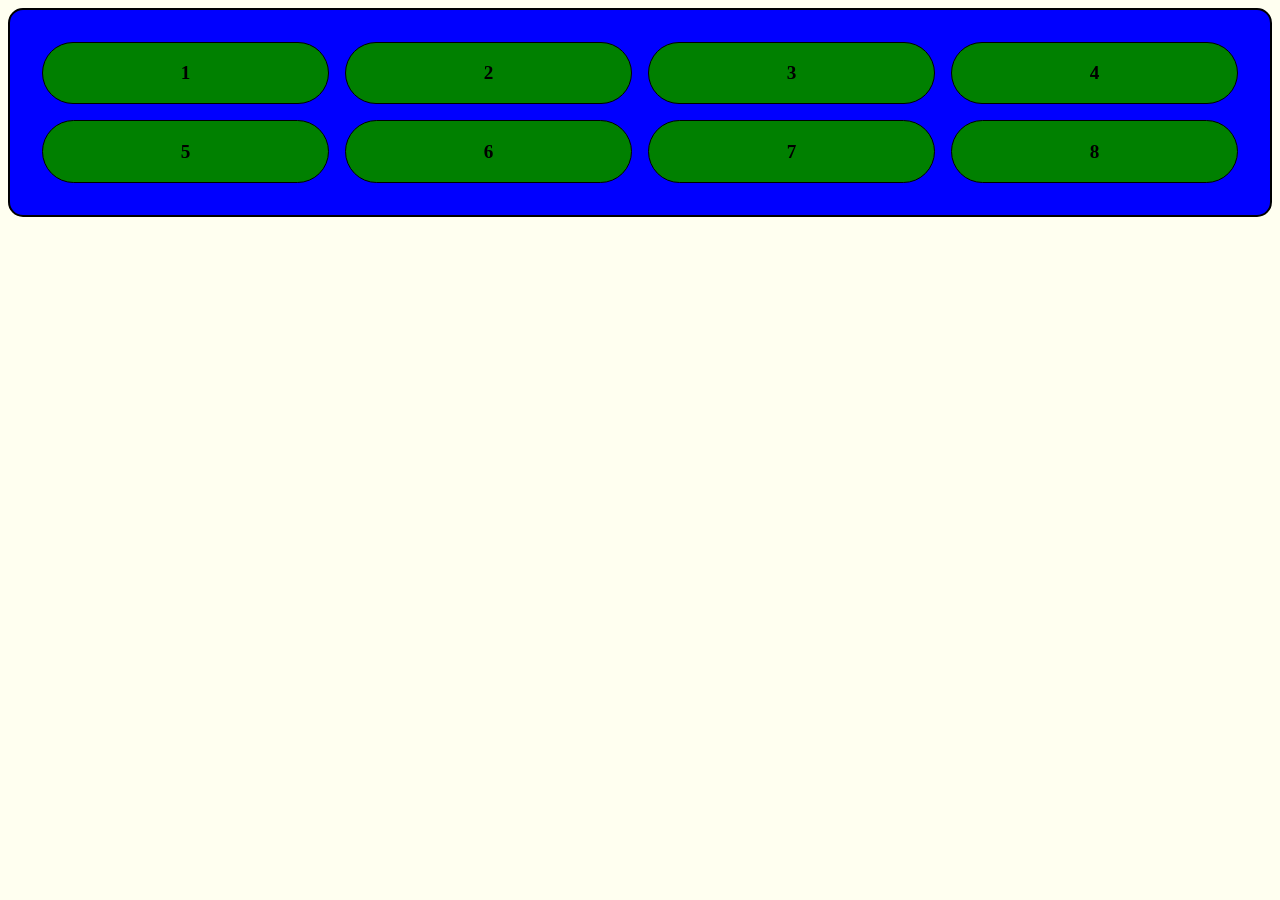
<file: aula_10_05/index.html>
<!DOCTYPE html>
<html lang="pt-br">
<head>
    <meta charset="UTF-8">
    <meta http-equiv="X-UA-Compatible" content="IE=edge">
    <meta name="viewport" content="width=device-width, initial-scale=1.0">
    <link rel="stylesheet" href="style.css">
    <title>Aula 10/05</title>
</head>
<body>
    
    <div id="div-container">
        <div id="div_1">1</div>
        <div id="div_2">2</div>
        <div id="div_3">3</div>
        <div id="div_4">4</div>
        <div id="div_5">5</div>
        <div id="div_6">6</div>
        <div id="div_7">7</div>
        <div id="div_8">8</div>
    </div>
    
</body>
</html>
</file>
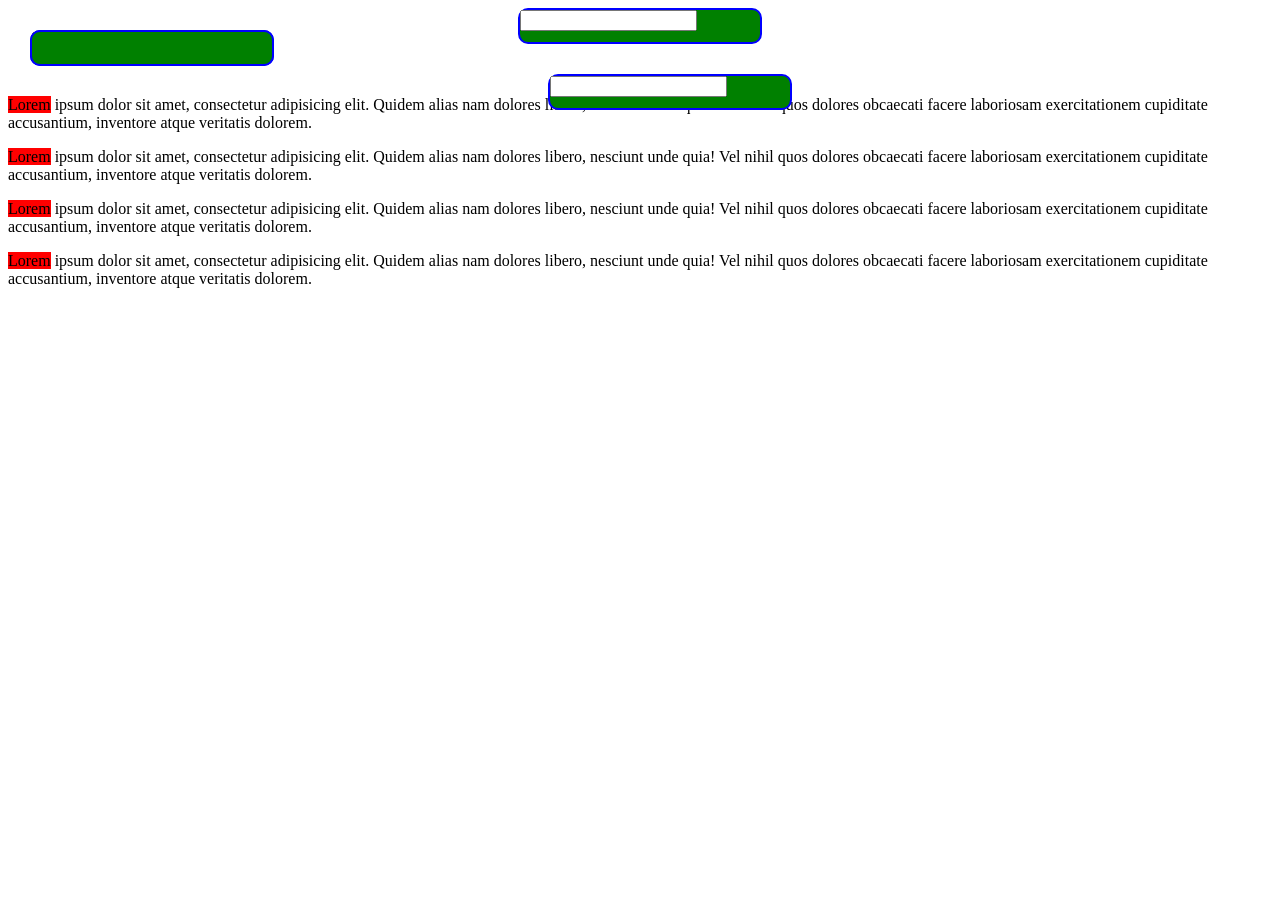
<file: aula_12_04/index.html>
<!DOCTYPE html>
<html lang="en">
<head>
    <meta charset="UTF-8">
    <meta http-equiv="X-UA-Compatible" content="IE=edge">
    <meta name="viewport" content="width=device-width, initial-scale=1.0">
    <link rel="stylesheet" href="./style.css">
    <script type="text/javascript" src="./script.js" defer></script>
    <title>Document</title>
</head>
<body>
    <div class="meu_elemento" id="static"><input type="number" id="entrada"></div>
    <div class="meu_elemento" id="relative"><input id="numero"></div>
    <div class="meu_elemento" id="absolute"><input type="number" id="entrada"></div>
    <div class="meu_elemento" id="fixed"></div>
    <p><span class="meu_span">Lorem</span> ipsum dolor sit amet, consectetur adipisicing elit. Quidem alias nam dolores libero, nesciunt unde quia! Vel nihil quos dolores obcaecati facere laboriosam exercitationem cupiditate accusantium, inventore atque veritatis dolorem.</p>
    <p><span class="meu_span">Lorem</span> ipsum dolor sit amet, consectetur adipisicing elit. Quidem alias nam dolores libero, nesciunt unde quia! Vel nihil quos dolores obcaecati facere laboriosam exercitationem cupiditate accusantium, inventore atque veritatis dolorem.</p>
    <p><span class="meu_span">Lorem</span> ipsum dolor sit amet, consectetur adipisicing elit. Quidem alias nam dolores libero, nesciunt unde quia! Vel nihil quos dolores obcaecati facere laboriosam exercitationem cupiditate accusantium, inventore atque veritatis dolorem.</p>
    <p><span class="meu_span">Lorem</span> ipsum dolor sit amet, consectetur adipisicing elit. Quidem alias nam dolores libero, nesciunt unde quia! Vel nihil quos dolores obcaecati facere laboriosam exercitationem cupiditate accusantium, inventore atque veritatis dolorem.</p>

</body>
</html>
</file>
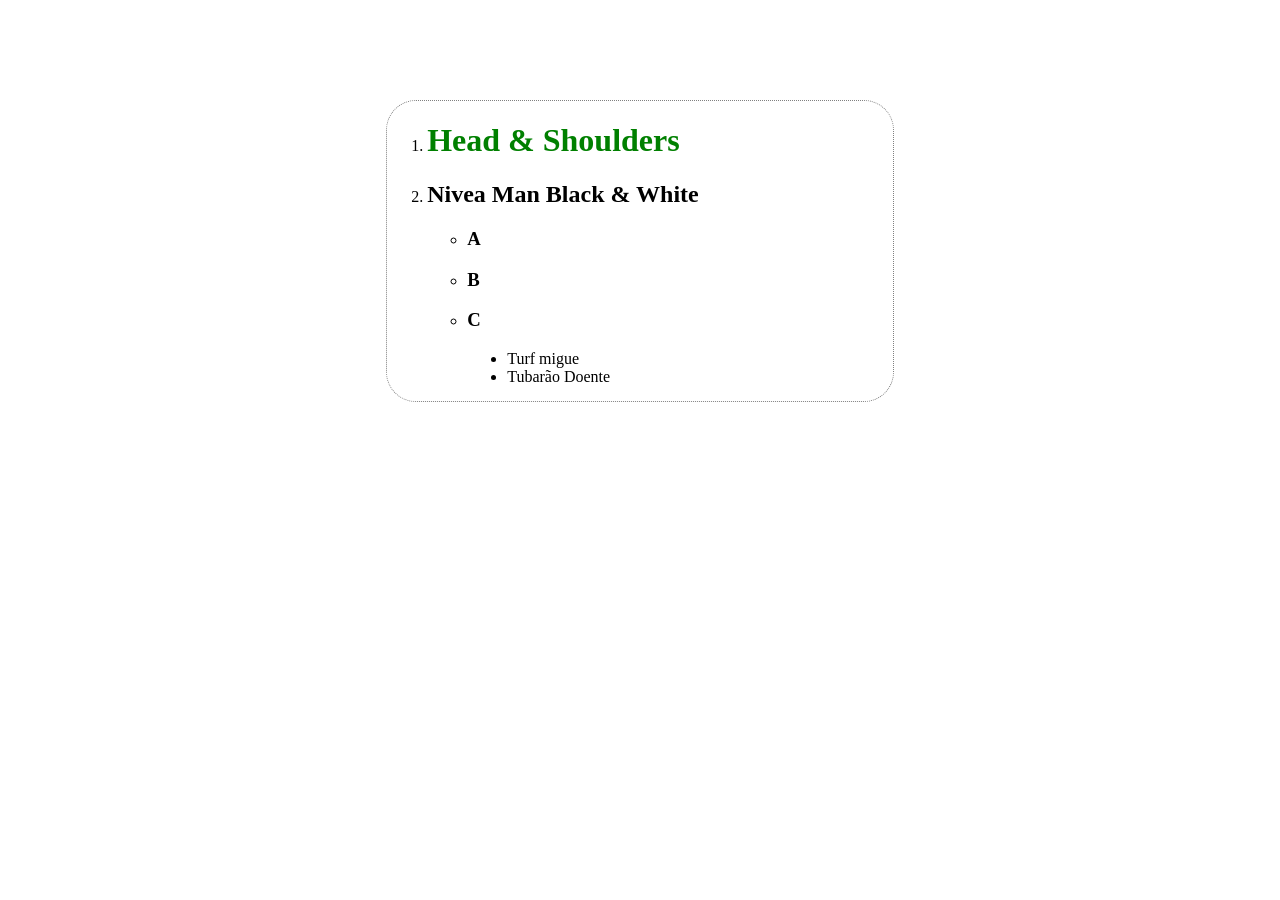
<file: aula_13_03/index.html>
<!DOCTYPE html>
<html lang="pt-br">
<head>
    <meta charset="UTF-8">
    <meta http-equiv="X-UA-Compatible" content="IE=edge">
    <meta name="viewport" content="width=device-width, initial-scale=1.0">
    <link rel="stylesheet" href="./style.css">
    <title>Document</title>
</head>
<body>
    <div class="luis">
        <ol>
            <li> <h1> Head & Shoulders</span> </h1>  </li>
            <li> <h2>Nivea Man Black & White</h2> </li>
            <ul>
                <li> <h3>A</h3>  </li>
                <li> <h3>B</h3>  </li>
                <li> <h3>C</h3> </li>
                <menu>
                    <li> Turf migue </li>
                    <li> Tubarão Doente </li>
                </menu>
            </ul>
        </ol>        
    </div>

</body>
</html>
</file>
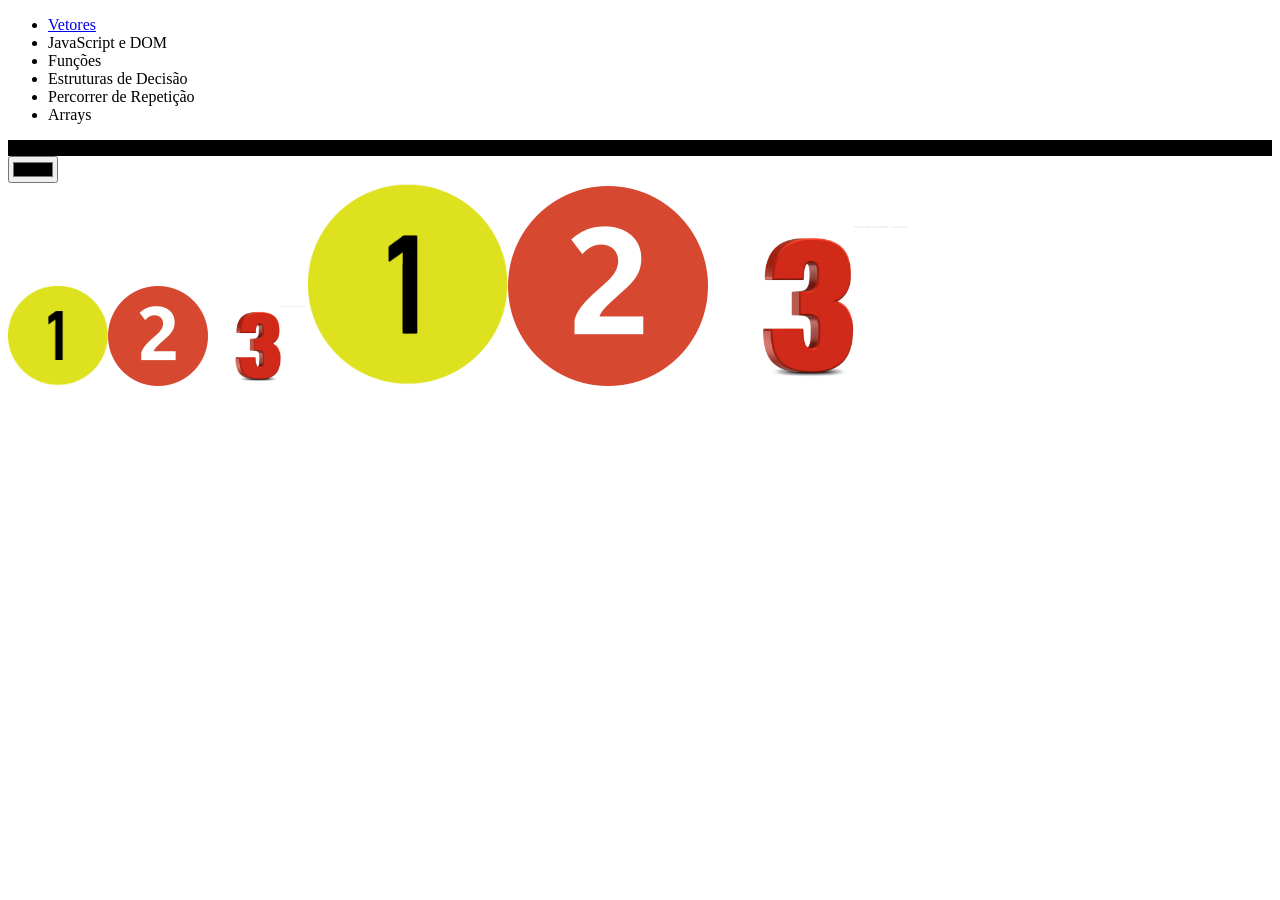
<file: aula_15_05/index.html>
<!DOCTYPE html>
<html lang="pt-br">
<head>
    <meta charset="UTF-8">
    <meta http-equiv="X-UA-Compatible" content="IE=edge">
    <meta name="viewport" content="width=device-width, initial-scale=1.0">
    <title>Percorrendo Arrays</title>
    <script src="script.js" defer></script>
</head>
<body>
    <ul>
        <li><a
            href="globo.com"
            target="_blank"
        >Vetores</a></li>
        <li>JavaScript e DOM</li>
        <li>Funções</li>
        <li>Estruturas de Decisão</li>
        <li>Percorrer de Repetição</li>
        <li>Arrays</li>
    </ul>
    <div>
    <div id="colorida"></div>
    <input type="color" id="input_cor">
    </div>
    <div>
        <div id="imagens">
        
    </div>
</body>
</html>
</file>
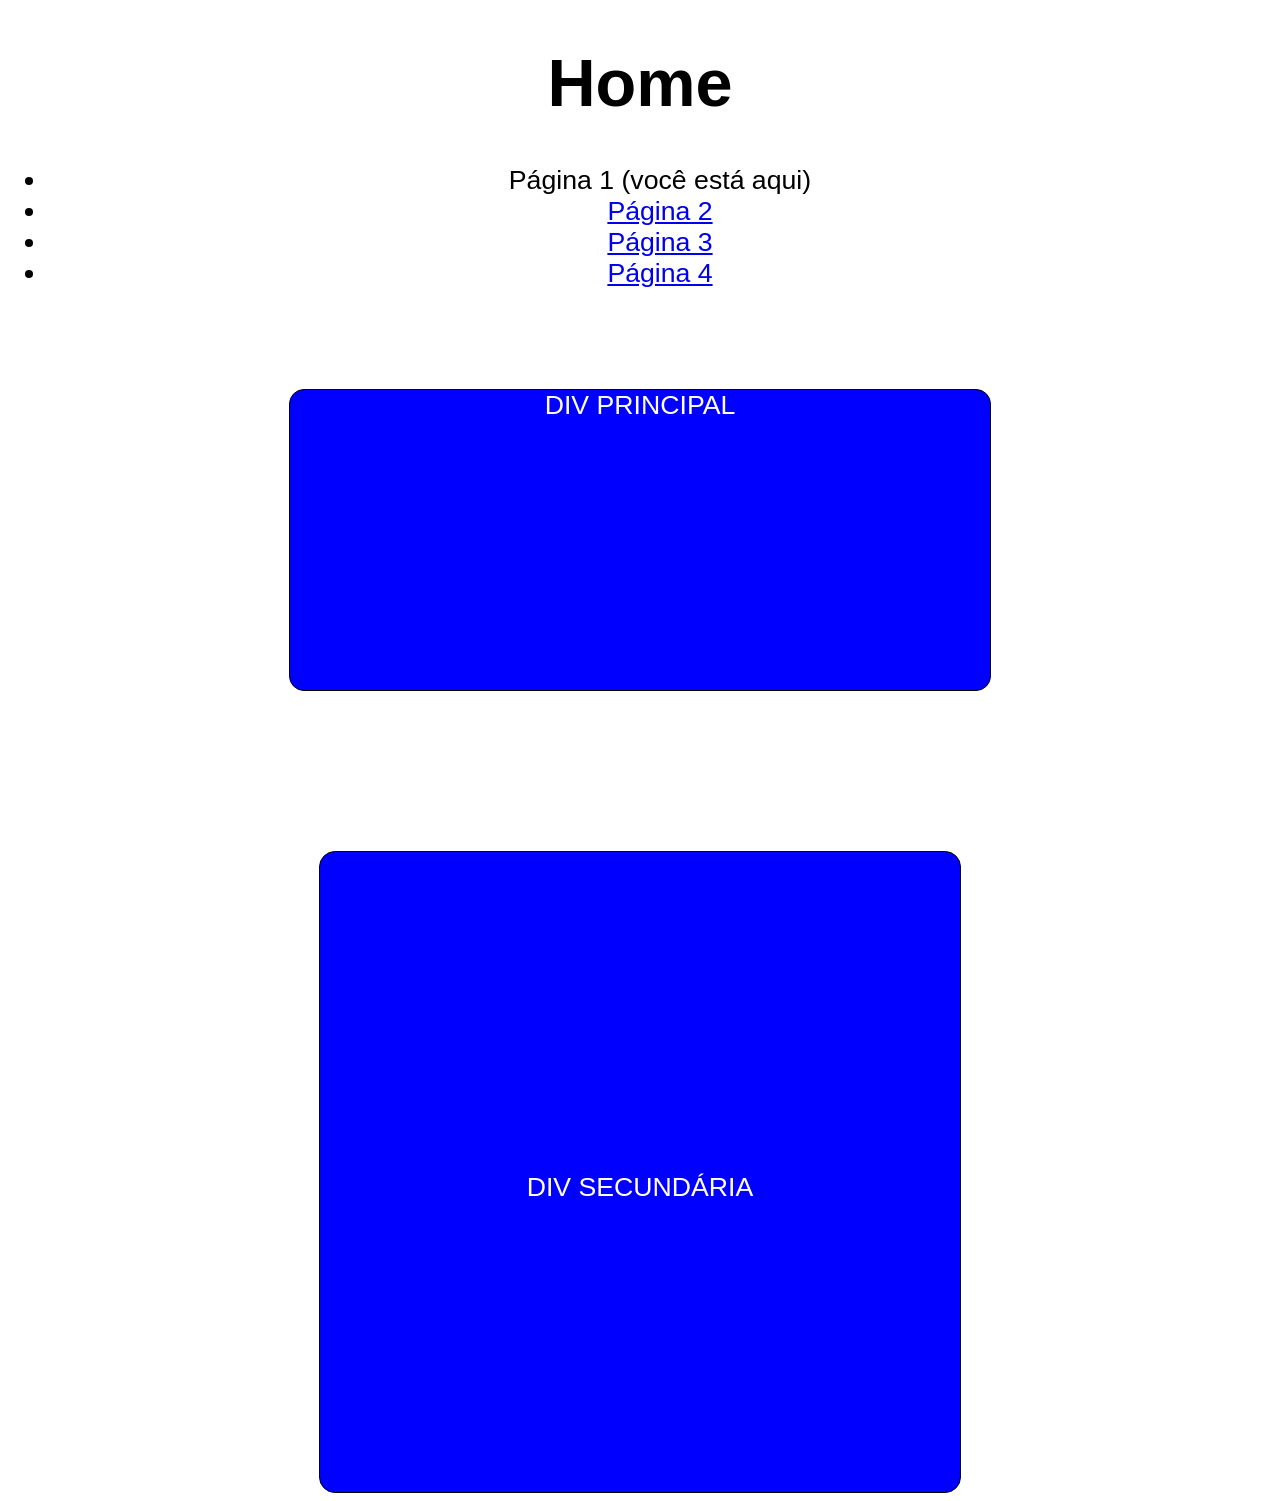
<file: aula_20_03/index.html>
<!DOCTYPE html>
<html lang="pt-br">

<head>
    <meta charset="UTF-8">
    <meta http-equiv="X-UA-Compatible" content="IE=edge">
    <meta name="viewport" content="width=device-width, initial-scale=1.0">
    <link rel="preconnect" href="https://fonts.googleapis.com">
    <link rel="preconnect" href="https://fonts.gstatic.com" crossorigin>
    <link href="https://fonts.googleapis.com/css2?family=Nunito:wght@200&display=swap" rel="stylesheet">
    <link rel="stylesheet" href="./style.css">
    <title>Document</title>
</head>

<body>

    <body style="font-family: 'Arial'; font-size: 20pt">

        <h1>Home</h1>

        <ul>
            <li>
                Página 1 (você está aqui)
            </li>
            <li>
                <a href="./pag2.html">Página 2</a>
            </li>
            <li>
                <a href="./pag3.html">Página 3</a>
            </li>
            <li>
                <a href="./pag4.html">Página 4</a>
            </li>
        </ul>

        <div class="div-principal">DIV PRINCIPAL</div>
        <div class="div-secundaria">DIV SECUNDÁRIA</div>

    </body>

</html>
</file>
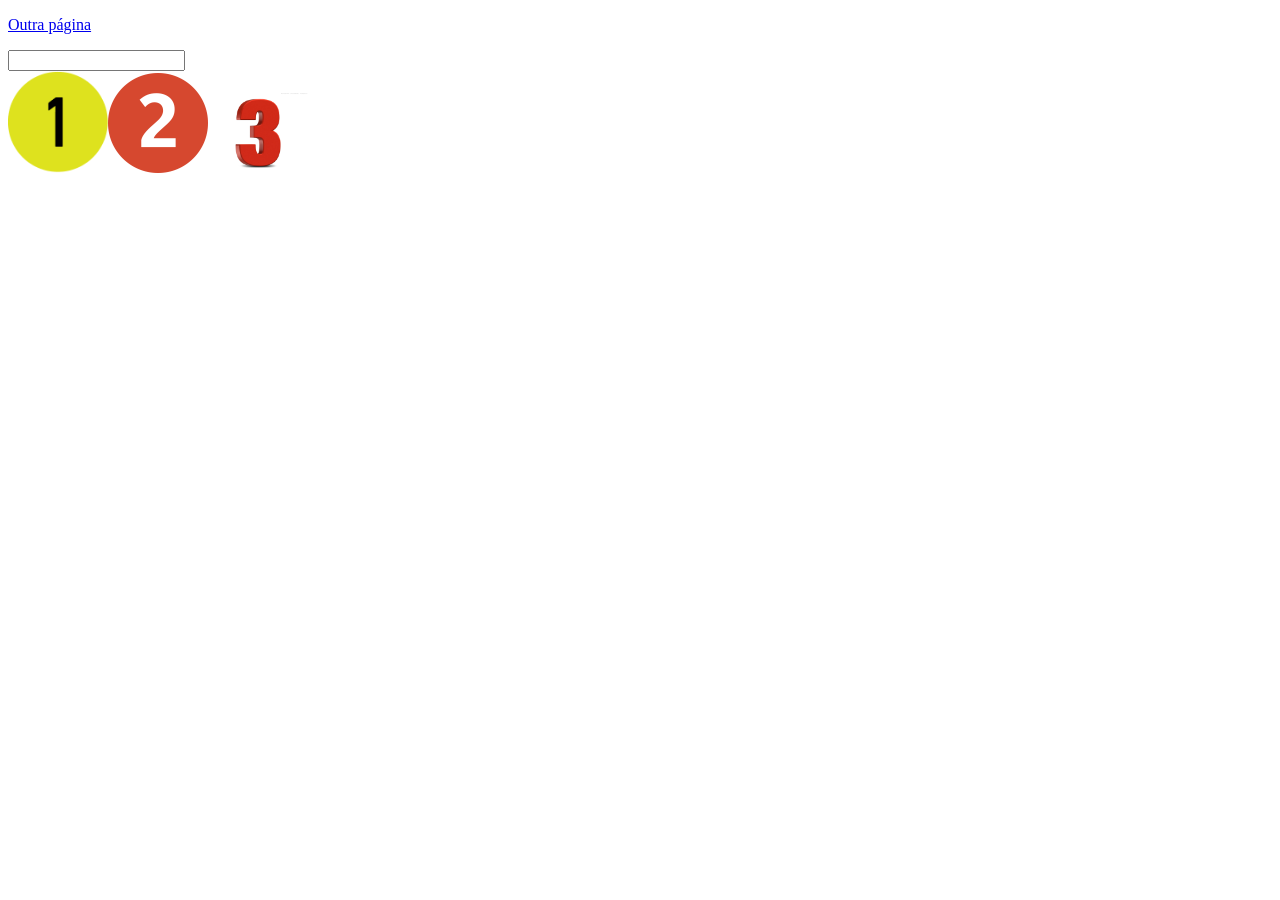
<file: aula_22_05/index.html>
<!DOCTYPE html>
<html lang="pt-br">
<head>
    <meta charset="UTF-8">
    <meta http-equiv="X-UA-Compatible" content="IE=edge">
    <meta name="viewport" content="width=device-width, initial-scale=1.0">
    <title>Filtros</title>
    <script type="text/javascript" src="js/dados.js"></script>
    <script type="text/javascript" src="js/script.js" defer></script>
    <link rel="stylesheet" href="css/estilo.css">
</head>
<body>
    <p><a href="outra.html">Outra página</a></p>
    
    <input type="text" id="busca">
    <div id="lista_imagens"></div>
    <div id="imagem"></div>
</body>
</html>
</file>
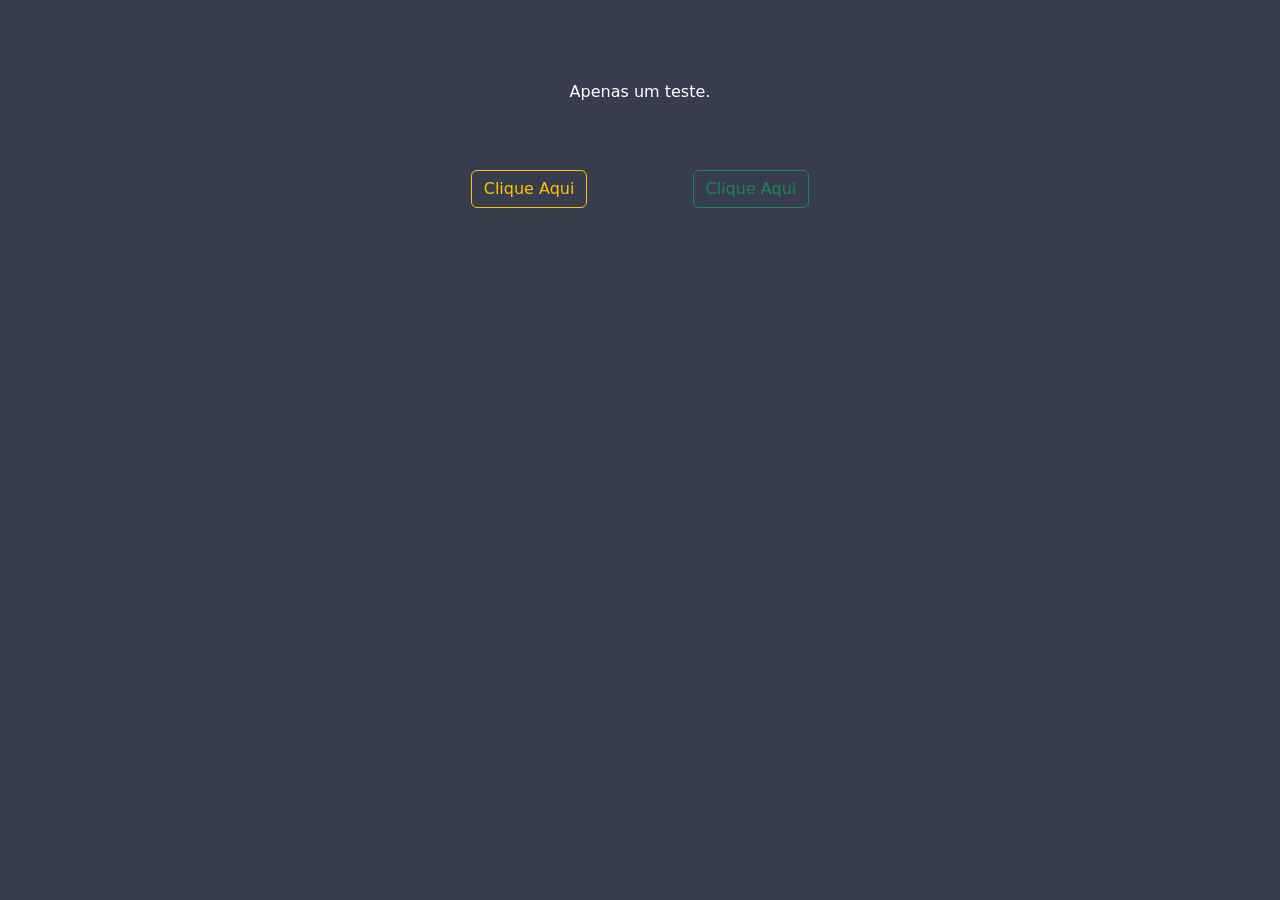
<file: dever_01_03/index.html>
<!DOCTYPE html>
<html lang="pt-br">
<head>
    <meta charset="UTF-8">
    <meta http-equiv="X-UA-Compatible" content="IE=edge">
    <meta name="viewport" content="width=device-width, initial-scale=1.0">
    <link rel="stylesheet" href="style.css">
    <link href="https://cdn.jsdelivr.net/npm/bootstrap@5.3.0-alpha1/dist/css/bootstrap.min.css" rel="stylesheet" integrity="sha384-GLhlTQ8iRABdZLl6O3oVMWSktQOp6b7In1Zl3/Jr59b6EGGoI1aFkw7cmDA6j6gD" crossorigin="anonymous">
    <title>Document</title>
</head>
<body>

    <style>
        body{
            background-color: #373d4d;
            text-align: center;
        }
        header{
            color: #ffffff;
            margin-top: 80px;
        }

    </style>

    <header>
        <p>
            Apenas um teste.
        </p>
    </header>

    <button type="button" class="btn btn-outline-warning" onclick="botaoAmarelo()"> Clique Aqui </button>
    <button type="button" class="btn btn-outline-success" onclick="botaoVerde()"> Clique Aqui </button>
    
    <script src="js.js"></script>
</body>
</html>
</file>
<file: aula_10_05/style.css>
body{
    background-color: ivory;
    text-align: center;
}

#div-container {
    display: grid;
    gap: 1em;
    max-width: 1600px;
    margin: 0 auto;
    border: 2px solid black;
    background-color: blue;
    border-radius: 15px;
    padding: 2em;
}

#div-container > div {
    font-weight: bolder;
    font-size: larger;
    border: 1px solid black;
    border-radius: 52px;
    padding: 1em;
}

#div_4, #div_5, #div_6, #div_7, #div_8 {
    display: none;
}

@media only screen and (max-width: 320px){
    #div-container{
        grid-template-columns: auto;
    }
    #div_1, #div_2, #div_3 {
        display: block;
        background-color: red;
    }
}
@media only screen and (min-width: 321px){
    #div-container{
        grid-template-columns: auto auto;
    }
    #div_1, #div_2, #div_3, #div_4, #div_5, #div_6 {
        display: block;
        background-color: yellow;
    }
}
@media only screen and (min-width: 1024px){
    #div-container{
        grid-template-columns: auto auto auto auto;
    }
    #div_1, #div_2, #div_3, #div_4, #div_5, #div_6, #div_7, #div_8 {
        display: block;
        background-color: green;
    }
}
</file>
<file: aula_12_04/style.css>
div {
    background-color: green;
    height: 2em;
    width: 15em;
    margin: auto;
    border: 2px solid blue;
    border-radius: 10px;
}

#static {
    position: static;;
}

#relative {
    position: relative;
    top: 30px;
    left: 30px;
}

#absolute {
    position: absolute;
    top: 30px;
    left: 30px;
}

#fixed {
    position: fixed;
    top: 30px;
    left: 30px;
}
</file>
<file: aula_13_03/style.css>
.luis{
    margin: 0 auto;
    margin-top: 100px;    
    width: 40%;
    height: 300px;
    border-radius: 30px;
    border: 1px dotted gray;
}

h1{
    color: green;
}
</file>
<file: aula_20_03/style.css>
body{
    text-align: center;
    font-family: 'Nunito', sans-serif;
}

.div-principal{
    color: white;
    margin: 0 auto;
    margin-top: 100px;
    background-color: blue;
    width: 700px;
    height: 300px;
    border-radius: 15px;
    border: 1px solid black;
}

.div-secundaria{
    padding-top: 20rem;
    color: white;
    margin: 0 auto;
    margin-top: 10rem;
    background-color: blue;
    width: 40rem;
    height: 20rem;
    border-radius: 1rem;
    border: 1px solid black;
}

h1{
    font-size: 50pt;
}
</file>
<file: aula_22_05/css/estilo.css>
.imagem_da_lista:hover {
    width: 150px;
}
</file>
<file: dever_01_03/style.css>
.btn{
    margin: 50px;
}
</file>
